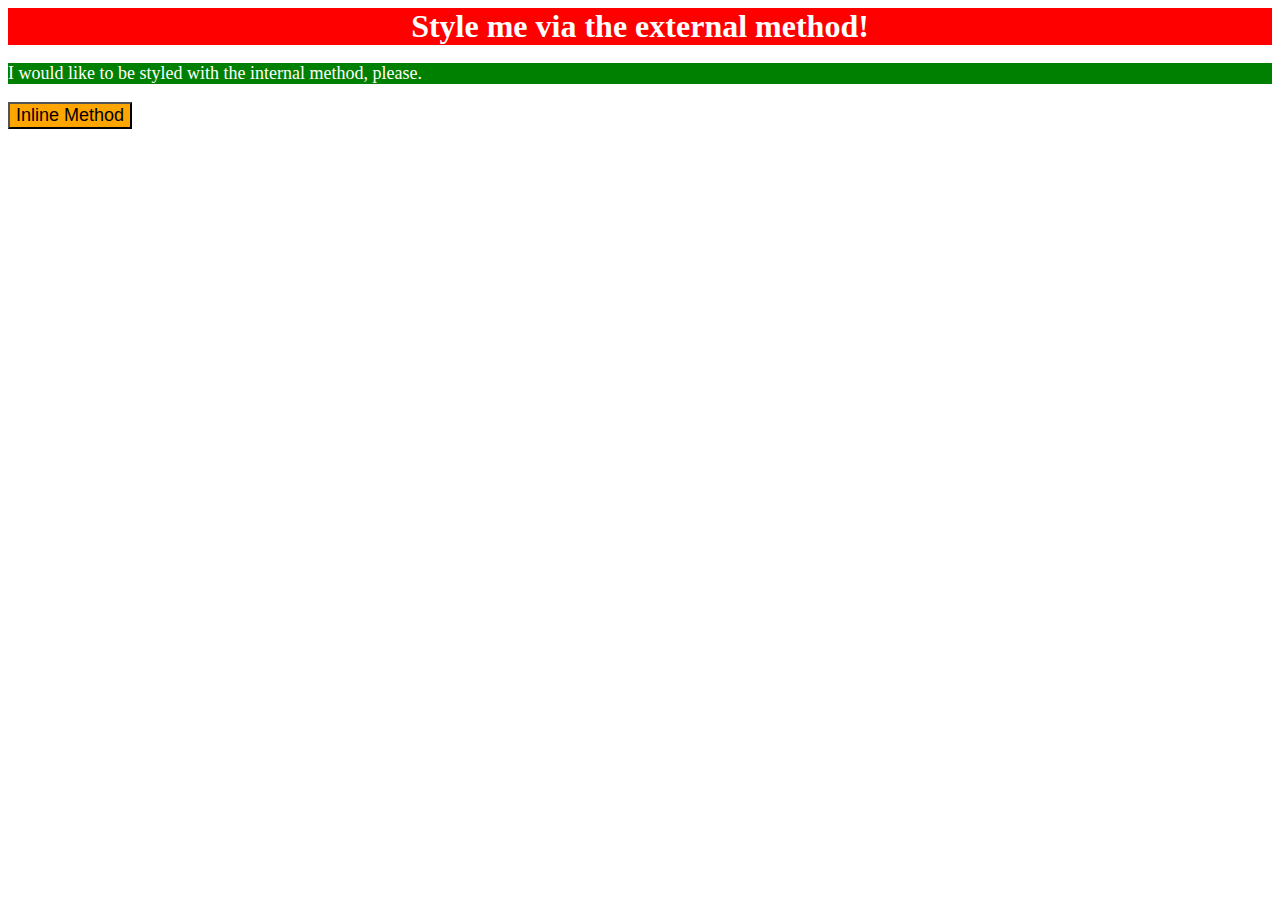
<file: foundations/01-css-methods/index.html>
<!DOCTYPE html>
<html lang="en">
<head>
  <link rel="stylesheet" href="style.css">
  <meta charset="UTF-8">
  <meta http-equiv="X-UA-Compatible" content="IE=edge">
  <meta name="viewport" content="width=device-width, initial-scale=1.0">
  <title>Methods for Adding CSS</title>
    <style>
      p {
        color: white;
        background-color: green;
        font-size: 18px;
      }
  </style>
</head>
<body>
  <div>Style me via the external method!</div>
  <p>I would like to be styled with the internal method, please.</p>
  <button style="background-color: orange; font-size: 18px;"
  >Inline Method</button>
  </button>
</body>
</html>
</file>
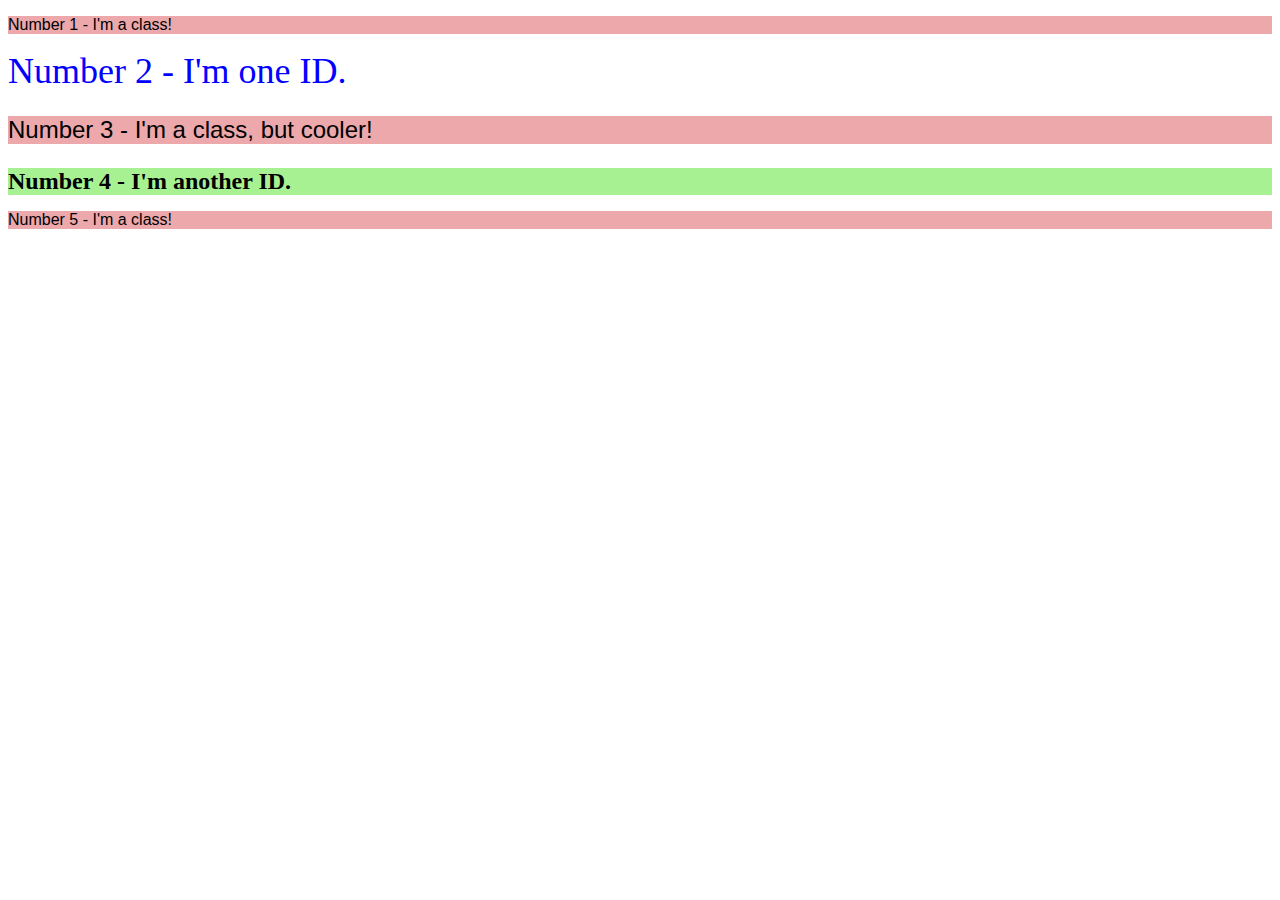
<file: foundations/02-class-id-selectors/index.html>
<!DOCTYPE html>
<html lang="en">
<head>
  <meta charset="UTF-8">
  <meta http-equiv="X-UA-Compatible" content="IE=edge">
  <meta name="viewport" content="width=device-width, initial-scale=1.0">
  <title>Class and ID Selectors</title>
  <link rel="stylesheet" href="style.css">
</head>
<body>
  <p class="odd">Number 1 - I'm a class!</p>
  <div id="numbertwo">Number 2 - I'm one ID.</div>
  <p class="odd three">Number 3 - I'm a class, but cooler!</p>
  <div id="numberfour">Number 4 - I'm another ID.</div>
  <p class="odd">Number 5 - I'm a class!</p>
</body>
</html>
</file>
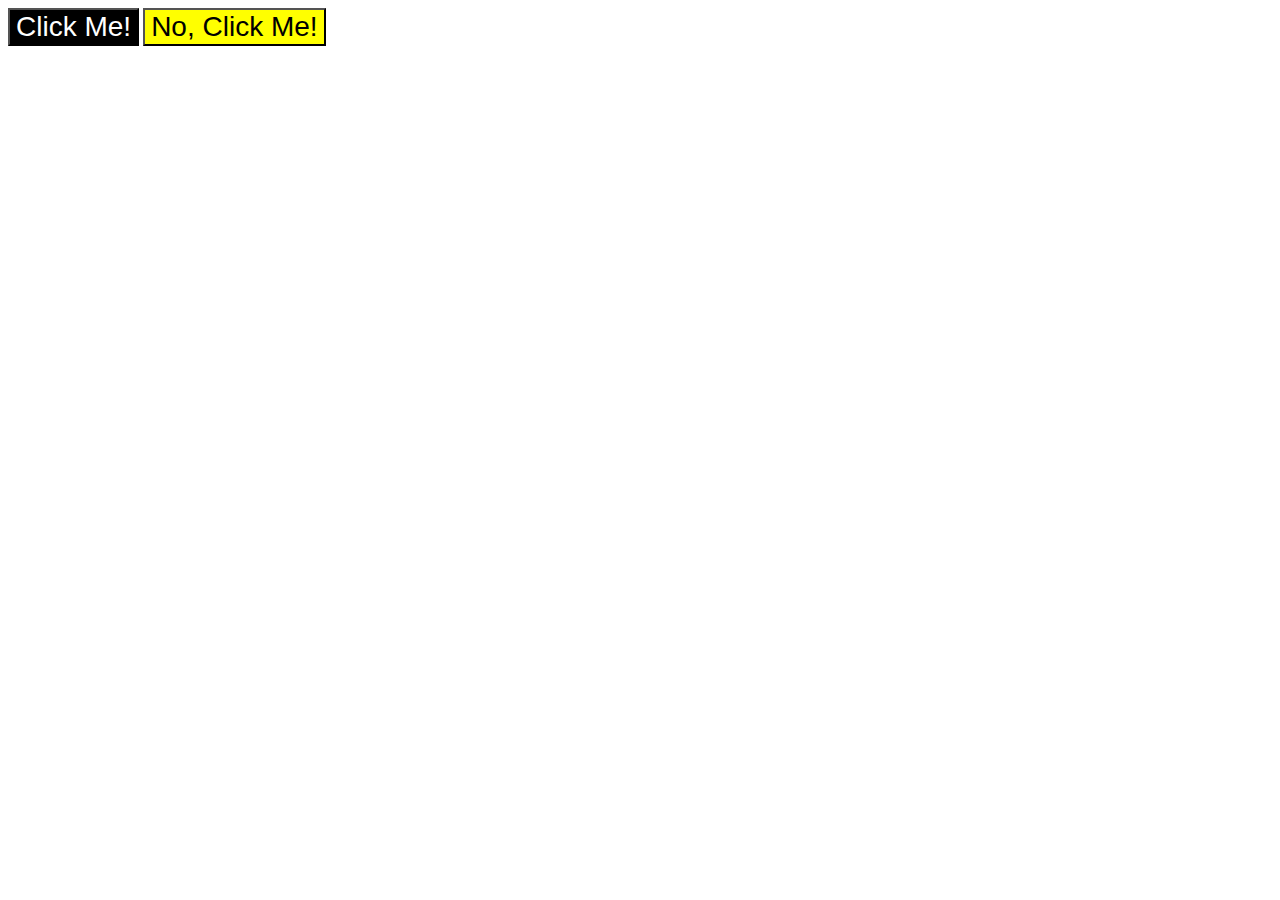
<file: foundations/03-grouping-selectors/index.html>
<!DOCTYPE html>
<html lang="en">
<head>
  <meta charset="UTF-8">
  <meta http-equiv="X-UA-Compatible" content="IE=edge">
  <meta name="viewport" content="width=device-width, initial-scale=1.0">
  <title>Grouping Selectors</title>
  <link rel="stylesheet" href="style.css">
</head>
<body>
  <button class="one">Click Me!</button>
  <button class="two">No, Click Me!</button>
</body>
</html>
</file>
<file: foundations/01-css-methods/style.css>
/* styles.css */

div {
    color: white;
    background-color: red;
    font-size: 32px;
    font-weight: bold;
    text-align: center;
}
</file>
<file: foundations/02-class-id-selectors/style.css>
/* styles.css */

.odd,
.three {
    background-color: rgb(236, 168, 171);
    font-family:Verdana, Geneva, Tahoma, sans-serif;
}
.three {
    font-size: 24px;
}
#numbertwo {
    color: rgb(0,0,255);
    font-size: 36px;
}
#numberfour {
    background-color: rgb(168, 241, 146);
    font-size: 24px;
    font-weight: bold;
}
</file>
<file: foundations/03-grouping-selectors/style.css>
/*  styles.css */

.one,
.two {
    font-size: 28px;
    font-family: Arial, Helvetica, sans-serif;
}
.one {
    color: white;
    background-color: black;
}
.two {
    background-color: yellow;
}
</file>
